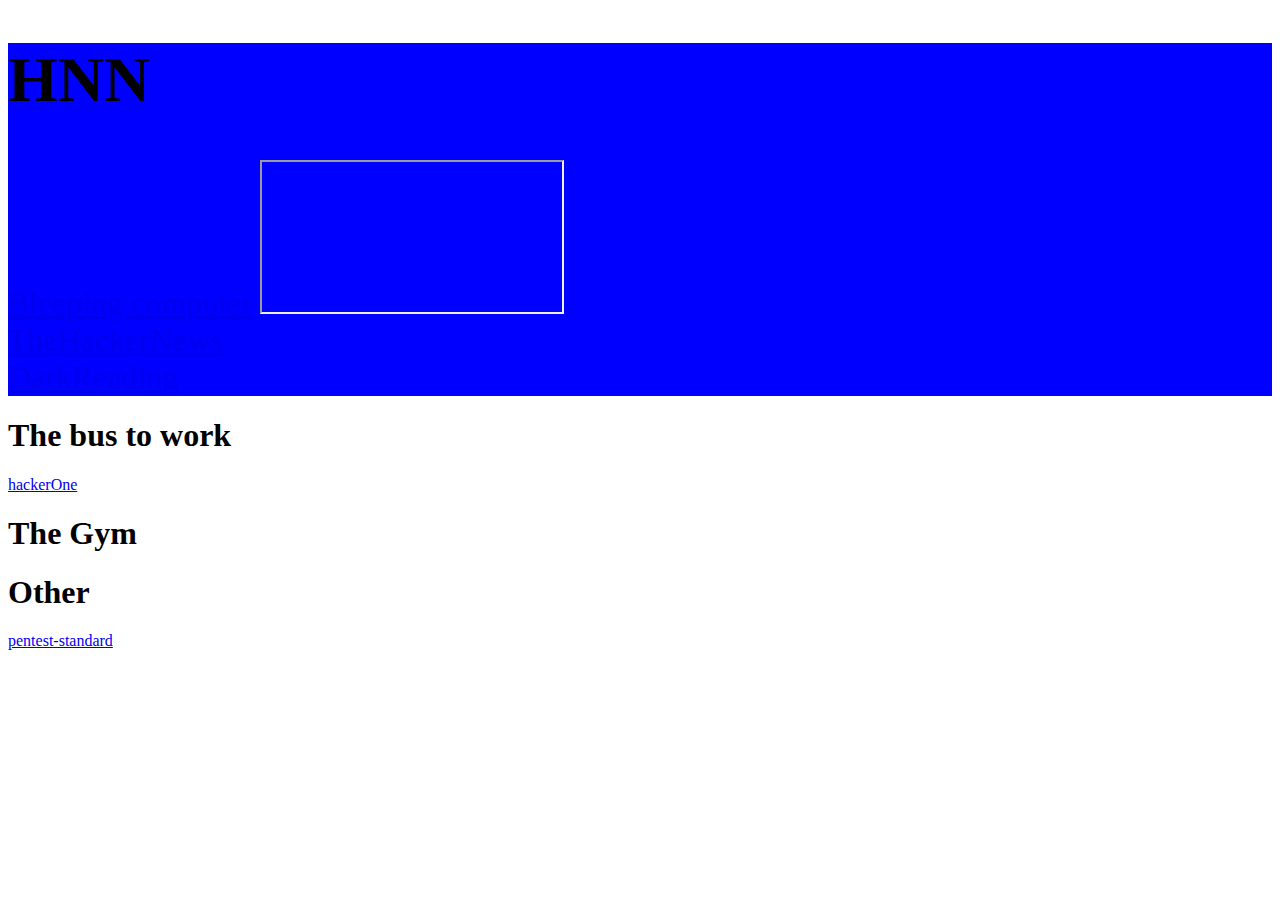
<file: index.html>
<!DOCTYPE html>
	
<html lang="en">
	<head>
		<meta charset="utf-8"/>
		<title> The best place in the world</title>
		<link rel="stylesheet" href="style.css"/>
	</head>
	<body>
	<div id="baseStyle"> <!--make it load the latest article from the site and display in a small window-->
		<h1>HNN</h1>
			<a href="https://www.bleepingcomputer.com/">Bleeping computer</a>
			<iframe src="https://www.bleepingcomputer.com/" title="bleeping compter news"></iframe>
			<br/>
			<a href="https://thehackernews.com/">TheHackerNews</a>
			<br/>
			<a href="https://www.darkreading.com/Default.asp">DarkReading</a>
			<br/>
	</div>

	<h1>The bus to work</h1>
		<a href="https://www.hackerone.com/">hackerOne</a>
		<br/>

	<h1>The Gym</h1>
	<!--hacking and programming learning sites-->

	<h1>Other</h1>
		<a href="http://www.pentest-standard.org/">pentest-standard</a>
	<!--Reddits and useful websites-->
		
	</body>
</html>
</file>
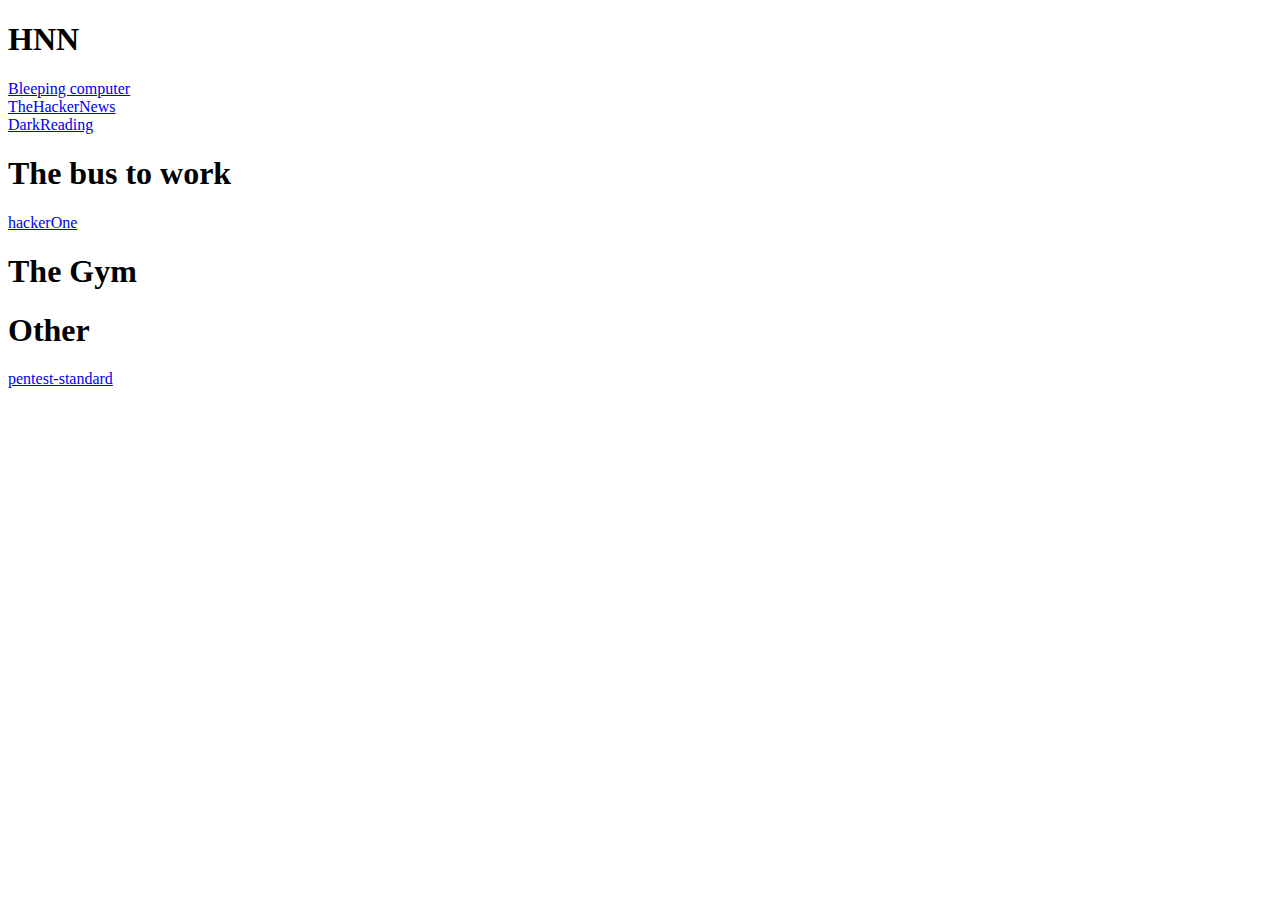
<file: theBestPlaceInTheWorld.html>
<!DOCTYPE html>
	
<html lang="en">
	<head>
		<meta charset="utf-8"/>
		<title> The best place in the world</title>
	</head>
	<body>
	<div> <!--make it load the latest article from the site and display in a small window-->
		<h1>HNN</h1>
			<a href="https://www.bleepingcomputer.com/">Bleeping computer</a>
			<br/>
			<a href="https://thehackernews.com/">TheHackerNews</a>
			<br/>
			<a href="https://www.darkreading.com/Default.asp">DarkReading</a>
			<br/>
	</div>

	<h1>The bus to work</h1>
		<a href="https://www.hackerone.com/">hackerOne</a>
		<br/>

	<h1>The Gym</h1>
	<!--hacking and programming learning sites-->

	<h1>Other</h1>
		<a href="http://www.pentest-standard.org/">pentest-standard</a>
	<!--Reddits and useful websites-->
		
	</body>
</html>
</file>
<file: style.css>
#baseStyle{
	background-color:blue;
	color:black;
	font-size:2em;
}
</file>
